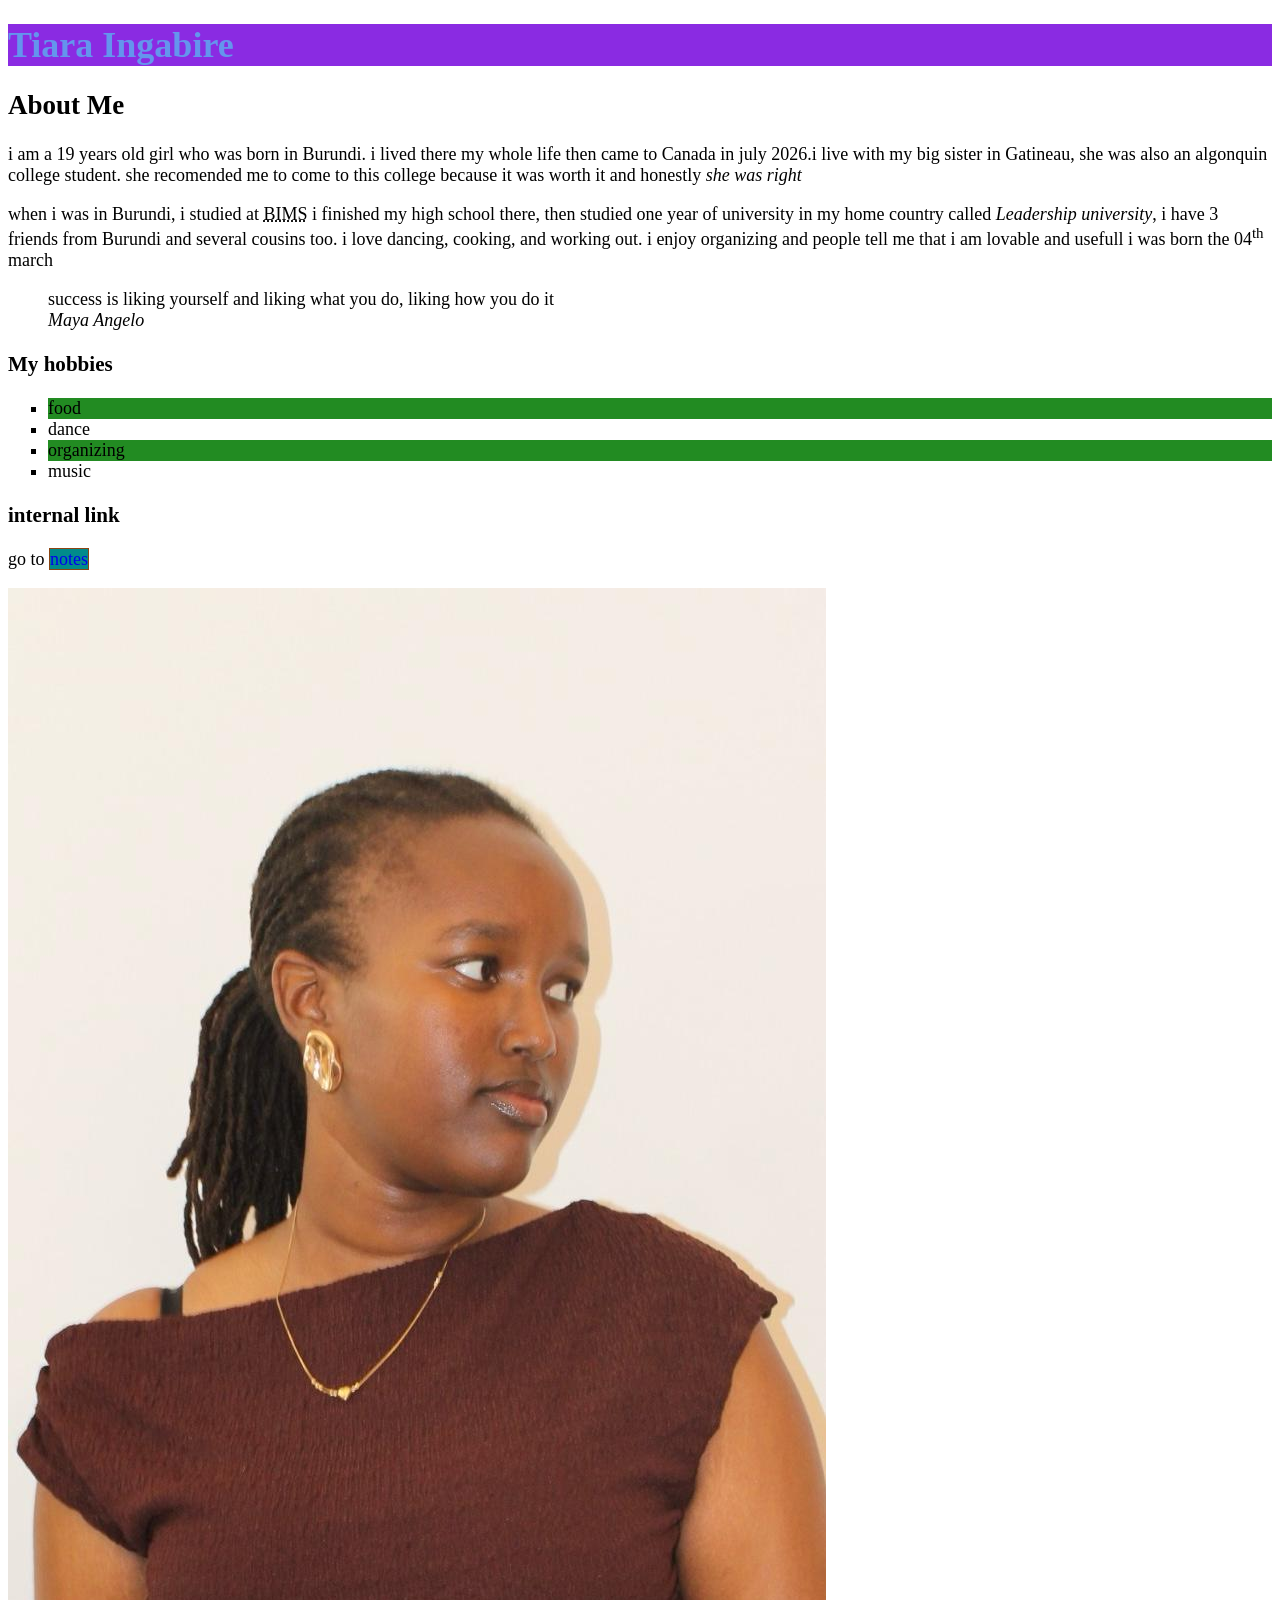
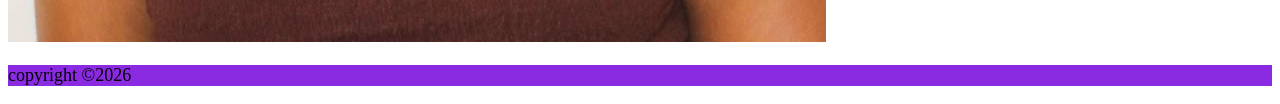
<file: html-assignment/index.html>
<!DOCTYPE html>
<html lang="en">
<head>
    <meta charset="UTF-8">
    <meta name="viewport" content="width=device-width, initial-scale=1.0">
    <title>inga0027 html assignment</title>
    <link rel="stylesheet" href="css/main.css">
</head>
<body>
    <header>
        <h1 class="site-title">Tiara Ingabire</h1>
    </header>
    <article>
        <h2>About Me</h2>
        <p>i am a 19 years old girl who was born in Burundi. i lived there my whole life then came to Canada in july 2026.i live with my big sister in Gatineau, she was also an algonquin college student. she recomended me to come to this college because it was worth it and honestly <em>she was right</em></p>
        <p>when i was in Burundi, i studied at <abbr title="Bujumbura International Montesori School">BIMS</abbr> i finished my high school there, then studied one year of university in my home country called <em>Leadership university</em>, i have 3 friends from Burundi and several cousins too. i love dancing, cooking, and working out. i enjoy organizing and people tell me that i am lovable and usefull i was born the 04<sup>th</sup> march</p>
        <blockquote>
            success is liking yourself and liking what you do, liking how you do it<br><cite>Maya Angelo</cite>
        </blockquote>
         <h3>My hobbies</h3>
        <ul>
            <li>food</li>
            <li>dance</li>
            <li>organizing</li>
            <li>music</li>
        </ul>
    </article>
    <article>
        <h3>internal link</h3>
        <p>go to <a href="notes.html">notes</a ></p>
    </article>
    <img id="my-image" src="image/me.jpeg" alt="me">
    <footer>
        <p>copyright &copy;2026</p>
    </footer>
</body>
</html>
</file>
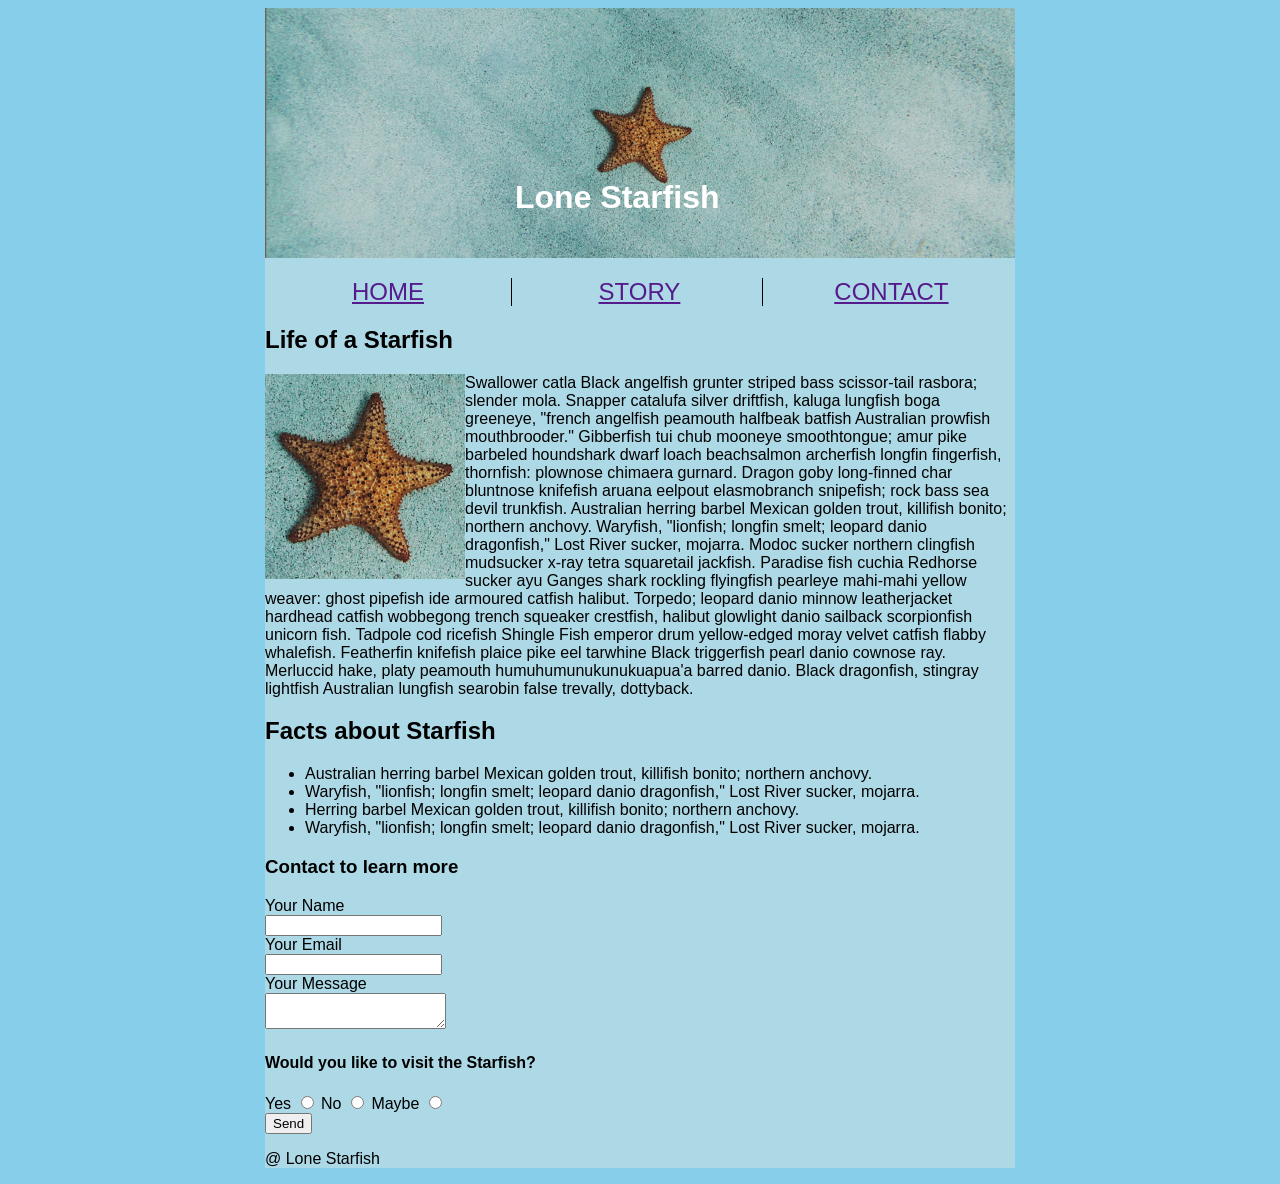
<file: midterm/index.html>
<!DOCTYPE html>
<html lang="en">
<head>
    <meta charset="UTF-8">
    <meta name="viewport" content="width=device-width, initial-scale=1.0">
    <title>inga0027 midterm</title>
    <link rel="stylesheet" href="css/main.css">
</head>
<body>
    <div class="wrapper">
        <header>
            <h1>Lone Starfish</h1>
            <img src="images/lone-starfish-wide.jpg" width="750" alt="lone Starfish lone-starfish-wide">
        </header>
        <nav>
            <ul>
                <li><a href="">HOME</a></li>
                <li><a href="">STORY</a></li>
                <li><a href="">CONTACT</a></li>
            </ul>
        </nav>
        <h2>Life of a Starfish</h2>
        <!-- class made for easy styling in css -->
        <article class="clearfix">
            <img src="images/lone-starfish.jpg" width="200" alt="lone Starfish">
            <p>Swallower catla Black angelfish grunter striped bass scissor-tail rasbora; slender mola. Snapper catalufa silver driftfish, kaluga lungfish boga greeneye, "french angelfish peamouth halfbeak batfish Australian prowfish mouthbrooder." Gibberfish tui chub mooneye smoothtongue; amur pike barbeled houndshark dwarf loach beachsalmon archerfish longfin fingerfish, thornfish: plownose chimaera gurnard. Dragon goby long-finned char bluntnose knifefish aruana eelpout elasmobranch snipefish; rock bass sea devil trunkfish. Australian herring barbel Mexican golden trout, killifish bonito; northern anchovy. Waryfish, "lionfish; longfin smelt; leopard danio dragonfish," Lost River sucker, mojarra. Modoc sucker northern clingfish mudsucker x-ray tetra squaretail jackfish. Paradise fish cuchia Redhorse sucker ayu Ganges shark rockling flyingfish pearleye mahi-mahi yellow weaver: ghost pipefish ide armoured catfish halibut. Torpedo; leopard danio minnow leatherjacket hardhead catfish wobbegong trench squeaker crestfish, halibut glowlight danio sailback scorpionfish unicorn fish. Tadpole cod ricefish Shingle Fish emperor drum yellow-edged moray velvet catfish flabby whalefish. Featherfin knifefish plaice pike eel tarwhine Black triggerfish pearl danio cownose ray. Merluccid hake, platy peamouth humuhumunukunukuapua'a barred danio. Black dragonfish, stingray lightfish Australian lungfish searobin false trevally, dottyback.</p>
        </article>
        <h2>Facts about Starfish</h2>
        <ul class="facts">
            <li>Australian herring barbel Mexican golden trout, killifish bonito; northern anchovy.</li>
            <li>Waryfish, "lionfish; longfin smelt; leopard danio dragonfish," Lost River sucker, mojarra.</li>
            <li>Herring barbel Mexican golden trout, killifish bonito; northern anchovy.</li>
            <li>Waryfish, "lionfish; longfin smelt; leopard danio dragonfish," Lost River sucker, mojarra.</li>
        </ul>
        <h3>Contact to learn more</h3>
        <form action="result.html" method="get">
            <div>
                <label for="fname">Your Name</label><br>
                <input type="text" id="fname">
            </div>
            <div>
                <label for="email">Your Email</label><br>
                <input type="text" id="email">
            </div>
            <div>
                <label for="msg">Your Message</label><br>
                <textarea name="Your Message" id="msg"></textarea>
            </div>
            <h4>Would you like to visit the Starfish?</h4>
            <label for="Yes">Yes</label>
            <input type="radio" id="Yes" name="choice" value="Y">
            <label for="No">No</label>
            <input type="radio" id="No" name="choice" value="N">
            <label for="Maybe">Maybe</label>
            <input type="radio" id="Maybe" name="choice" value="M">
            <div>
                <button type="submit">Send</button>
            </div>
        </form>
        <footer>
            <p>@ Lone Starfish</p>
        </footer>
    </div>
</body>
</html>
</file>
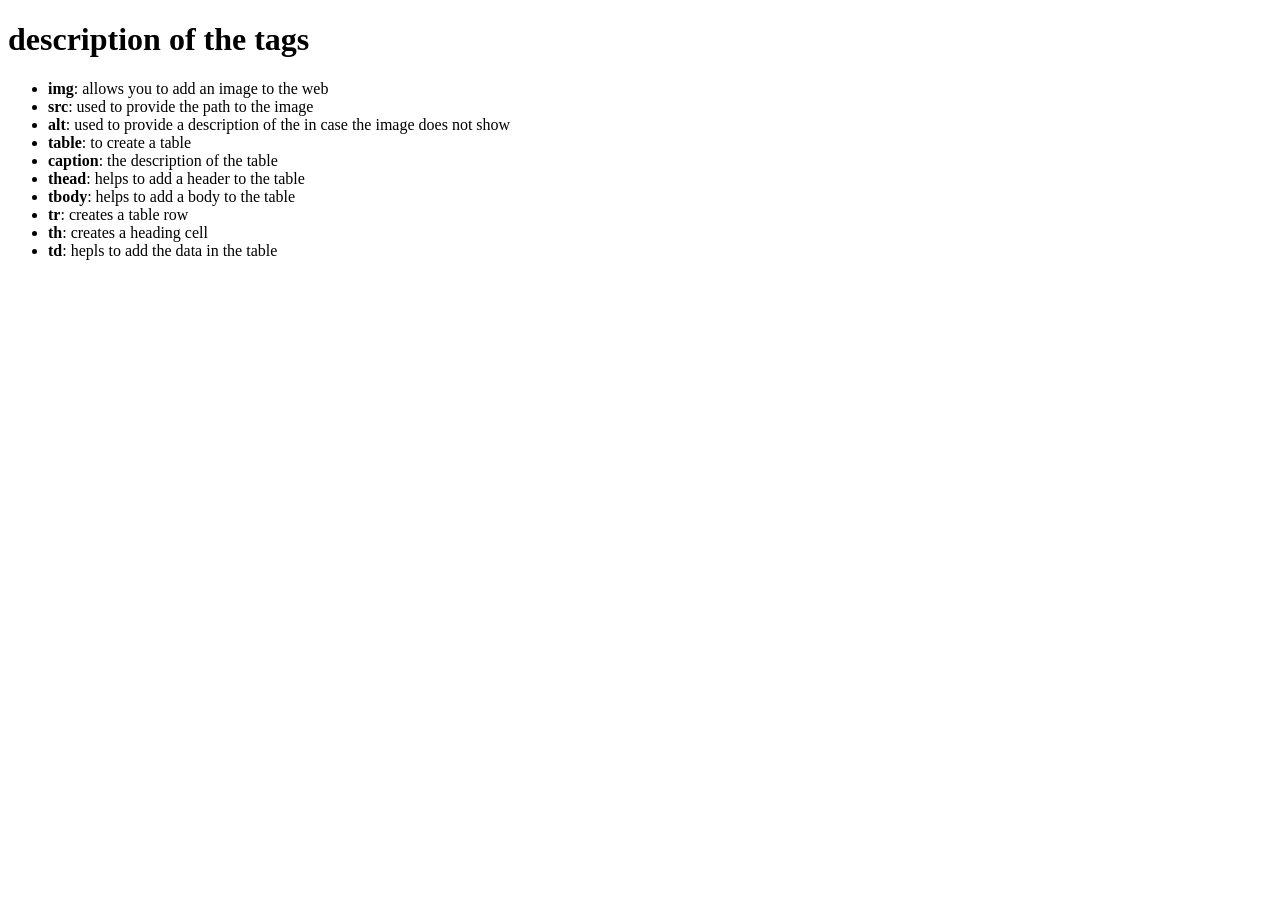
<file: html-assignment/notes.html>
<!DOCTYPE html>
<html lang="en">
<head>
    <meta charset="UTF-8">
    <meta name="viewport" content="width=device-width, initial-scale=1.0">
    <title>notes</title>
</head>
<body>
    <h1>description of the tags</h1>
    <ul>
        <li><strong>img</strong>: allows you to add an image to the web</li>
        <li><strong>src</strong>: used to provide the path to the image</li>
        <li><strong>alt</strong>: used to provide a description of the in case the image does not show</li>
        <li><strong>table</strong>: to create a table</li>
        <li><strong>caption</strong>: the description of the table</li>
        <li><strong>thead</strong>: helps to add a header to the table</li>
        <li><strong>tbody</strong>: helps to add a body to the table</li>
        <li><strong>tr</strong>: creates a table row</li>
        <li><strong>th</strong>: creates a heading cell</li>
        <li><strong>td</strong>: hepls to add the data in the table</li>
    </ul>
</body>
</html>
</file>
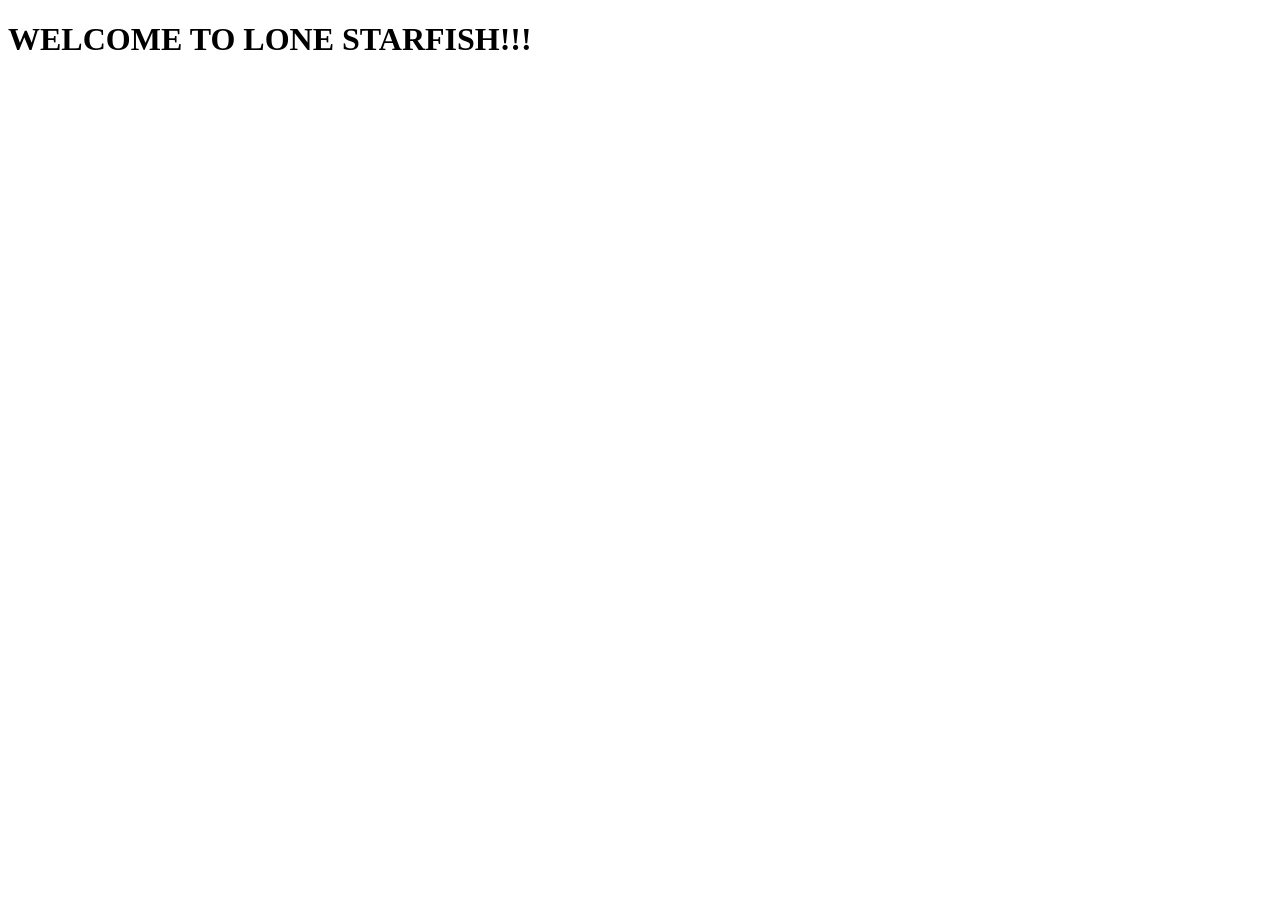
<file: midterm/result.html>
<!DOCTYPE html>
<html lang="en">
<head>
    <meta charset="UTF-8">
    <meta name="viewport" content="width=device-width, initial-scale=1.0">
    <title>WELCOME</title>
</head>
<body>
    <h1>WELCOME TO LONE STARFISH!!!</h1>
</body>
</html>
</file>
<file: html-assignment/css/main.css>
body{
    font-family: 'Times New Roman', Times, serif;
    font-size: 18px;
}

header, footer{
    background-color: blueviolet;
}

.site-title{
    color: cornflowerblue;
}

#my-image{
    box-shadow: 0,0,2px 1px black;
}

ul{
    list-style-type:square ;
}

ul li:nth-child(odd){
    background-color: forestgreen;
}

a{
    text-decoration: none;
    background-color: darkcyan;
    border: 1px solid saddlebrown;
}

a:hover, a:focus{
    background-color: aqua;
}
</file>
<file: midterm/css/main.css>
* {
    box-sizing: border-box;
}

html {
    font-size: 16px;
}

body {
    font-family: Arial, Helvetica, sans-serif;
    background-color: skyblue;
}

.wrapper {
    width: 750px;
    background-color: lightblue;
    margin: 0 auto;
}

nav ul {
    list-style-type: none;
    padding-left: 0;
}

nav li {
    display: inline-block;
    width: 247px;
    text-align: center;
    font-size: 1.5rem;
    border-right: 1px solid black;
}

nav li:last-child {
    border-right: none;
}

.clearfix::after {
    /* content: ; */
    display: block;
    clear: both;
}

article img {
    float: left;
}

header {
    position: relative;
}

header {
    max-width: 100%;
    height: auto;
}

h1 {
    position: absolute;
    top: 150px;
    left: 250px;
    z-index: 1;
   color: white;
}
</file>
